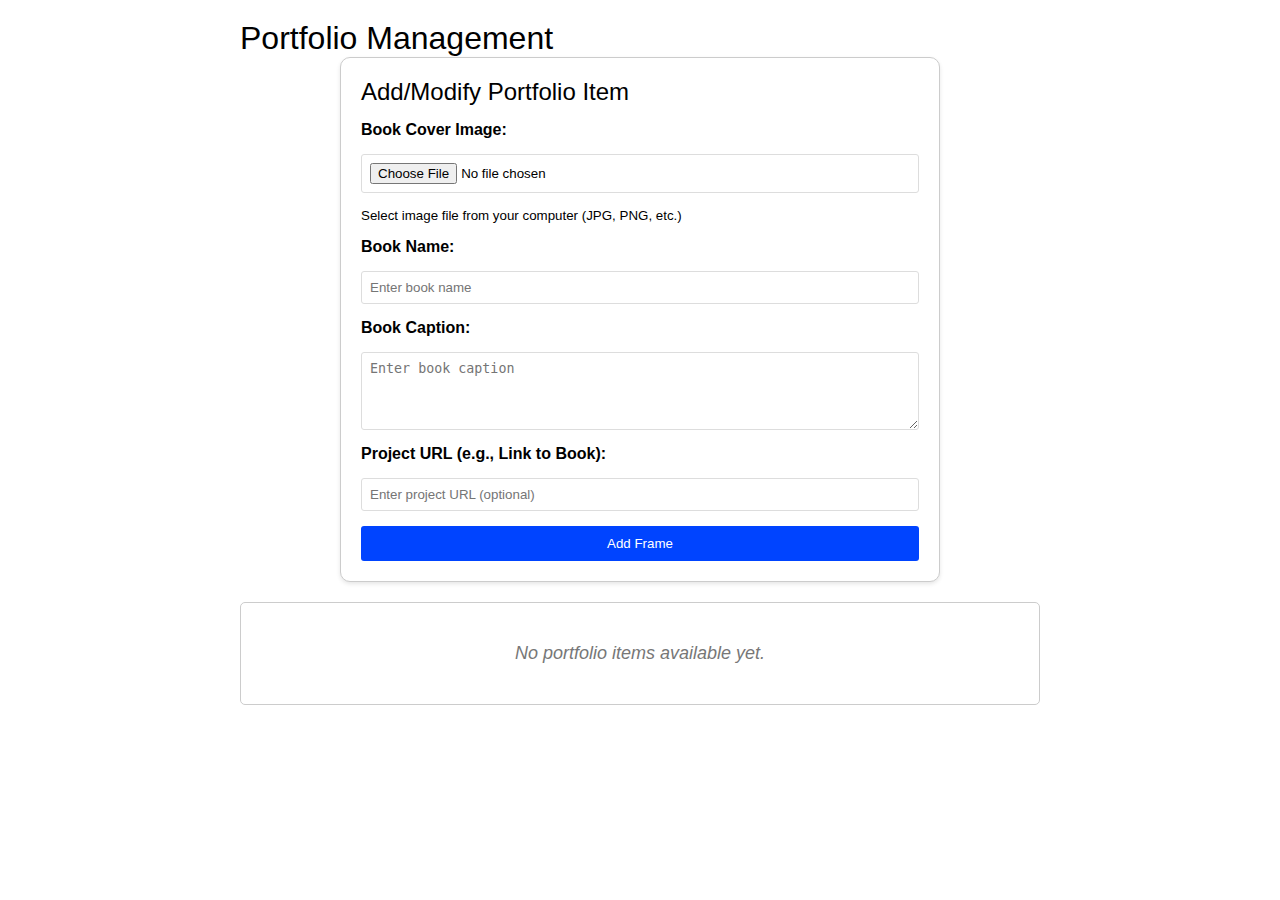
<file: admin.html>
<!DOCTYPE html>
<html lang="en">
<head>
    <meta charset="UTF-8">
    <meta name="viewport" content="width=device-width, initial-scale=1.0">
    <title>Admin Panel - Portfolio Management</title>
    <link rel="stylesheet" href="style.css"> <style>
        body {
            font-family: sans-serif;
            margin: 20px;
        }
        .admin-container {
            max-width: 800px;
            margin: 0 auto;
        }
        form {
            display: flex;
            flex-direction: column;
            gap: 15px;
            padding: 20px;
            border: 1px solid #ccc;
            border-radius: 5px;
        }
        form label {
            font-weight: bold;
        }
        form input,
        form textarea {
            padding: 8px;
            border: 1px solid #ddd;
            border-radius: 3px;
        }
        form textarea {
            resize: vertical;
        }
        form button[type="submit"],
        .btn {
            padding: 10px 15px;
            background-color: #0044ff; /* Example button color */
            color: white;
            border: none;
            border-radius: 3px;
            cursor: pointer;
        }
        .btn.modify-btn {
            background-color: #ffc107; /* Example modify button color */
            color: black;
        }
        .btn.delete-btn {
            background-color: #dc3545; /* Example delete button color */
        }
        .portfolio-frames-admin {
            margin-top: 20px;
            border: 1px solid #ccc;
            padding: 10px;
            border-radius: 5px;
        }
        .portfolio-frame {
            border: 1px solid #eee;
            padding: 10px;
            margin-bottom: 10px;
            border-radius: 3px;
            display: flex;
            gap: 15px;
            align-items: flex-start;
        }
        .frame-image {
            width: 150px;
            height: auto;
        }
        .frame-image img {
            max-width: 100%;
            height: auto;
            display: block;
        }
        .frame-content {
            flex-grow: 1;
        }
        .frame-links button {
            margin-right: 5px;
        }
        .no-frames {
            text-align: center;
            font-style: italic;
            color: #777;
        }
        .frame-image {
    width: 150px; /* Set your desired fixed width */
    height: 200px; /* Set your desired fixed height */
    overflow: hidden; /* Ensure image doesn't overflow container */
}

.frame-image img {
    width: 100%; /* Make image take up 100% of the container width */
    height: 100%; /* Make image take up 100% of the container height */
    object-fit: contain; /*  "cover" is important for fixed size! */
    display: block; /* Ensure image behaves as a block element */
}
.portfolio-frame .frame-image img {
            border: 3px solid red !important; /* Force a visible border */
            object-fit: contain !important; /* Force object-fit: contain */
            width: 100% !important; /* Force width */
            height: 100% !important; /* Force height */
        }
    </style>
</head>
<body>
    <div class="admin-container">
        <h1>Portfolio Management</h1>

        <form id="add-portfolio-form">
            <h2>Add/Modify Portfolio Item</h2>
            <label for="frame-image">Book Cover Image:</label>
            <input type="file" id="frame-image" required placeholder="Enter image URL">
            <small>Select image file from your computer (JPG, PNG, etc.)</small>

            <label for="frame-title">Book Name:</label>
            <input type="text" id="frame-title" required placeholder="Enter book name">

            <label for="frame-description">Book Caption:</label>
            <textarea id="frame-description" rows="4" placeholder="Enter book caption"></textarea>

            <label for="frame-url">Project URL (e.g., Link to Book):</label>
            <input type="url" id="frame-url" placeholder="Enter project URL (optional)">

            <button type="submit">Add Frame</button>
        </form>

        <div class="portfolio-frames-admin" id="portfolio-frames">
            <h2>Current Portfolio Items</h2>
            </div>
    </div>

    <script src="script.js"></script> <script>
        // You don't need to repeat the DOMContentLoaded listener here if it's already in your script.js
        //  document.addEventListener('DOMContentLoaded', function() {
        //      setupPortfolioForm(); // Only runs on admin.html - already handled in script.js
        //      loadPortfolioFrames(); // Runs on both pages - already handled in script.js
        //  });
    </script>
</body>
</html>
</file>
<file: style.css>
:root {
    --customColor: #0044ff;
    --purple: #ce00ff;
    --orange: #ff4600;
    --blue: #0044ff;
    --cyan: #03ffc7;
  }
  
  *,
  *::after,
  *::before {
    margin: 0;
    padding: 0;
    box-sizing: inherit;
  }
  
  html {
    scroll-behavior: smooth;
    box-sizing: border-box;
    font-size: 62.5%;
  }
  
  body {
    font-family: 'Poppins', sans-serif;
    font-size: 1.6rem;
    font-weight: 400;
    background-color: #fff;
    color: #000;
    position: relative;
    z-index: 1;
  }
  
  h1,
  h2,
  h3,
  h4 {
    font-weight: 500;
  }
  
  a {
    text-decoration: none;
  }
  
  img {
    max-width: 100%;
  }
  
  li {
    list-style: none;
  }
  
  .container {
    max-width: 114rem;
    margin: 0 auto;
  }
  
  @media only screen and (max-width: 1200px) {
    .container {
      padding: 0 3rem;
    }
  }
  
  /* Header */
  .header {
    position: relative;
    width: 100%;
    min-height: 100vh;
    background-color: rgb(0, 0, 19);
    z-index: 1;
    overflow: hidden;
  }
  
  .header img {
    position: absolute;
    right: -5%;
    bottom: 0;
    width: 100rem;
    z-index: -1;
  }
  
  @media only screen and (max-width: 996px) {
    .header {
      min-height: 60vh;
    }
  
    .header img {
      width: 50rem;
    }
  }
  
  @media only screen and (max-width: 768px) {
    .header img {
      width: 40rem;
    }
  }
  
  @media only screen and (max-width: 567px) {
    .header {
      min-height: 100vh;
    }
  
    .header img {
      width: 35rem;
    }
  }
  
  .nav {
    padding: 1.6rem 0;
  }
  
  .nav.fix-nav {
    position: fixed;
    top: 0;
    left: 0;
    width: 100%;
    background-color: var(--customColor);
    box-shadow: 0 5px 15px rgba(0, 0, 0, 0.1);
    z-index: 999;
  }
  
  .nav.fix-nav .logo h1 span {
    color: #fff;
  }
  
  .navigation {
    display: flex;
    align-items: center;
    justify-content: space-between;
  }
  
  .logo h1 {
    font-size: 3.5rem;
    color: #fff;
  }
  
  .logo h1 span {
    font-weight: bold;
    color: var(--customColor);
  }
  
  .nav-list {
    display: flex;
    align-items: center;
  }
  
  .nav-item:not(:last-child) {
    margin-right: 0.5rem;
  }
  
  .nav-link:link,
  .nav-link:visited {
    color: #fff;
    padding: 0.8rem 1rem;
    font-size: 1.8rem;
    transition: all 300ms ease-in-out;
  }
  
  .nav-link:hover {
    border-radius: 0.3rem;
    background-color: var(--customColor);
  }
  
  .top-nav,
  .hamburger {
    display: none;
  }
  
  @media only screen and (max-width: 768px) {
    .menu {
      position: fixed;
      top: 0;
      left: -100%;
      width: 80%;
      max-width: 40rem;
      height: 100%;
      background-color: #fff;
      transition: all 300ms ease-in-out;
      z-index: 100;
    }
  
    .menu.show {
      left: 0;
    }
  
    .top-nav {
      display: flex;
      align-items: center;
      justify-content: space-between;
      background-color: var(--customColor);
      padding: 1rem 1.6rem;
    }
  
    .logo h1 span {
      color: #fff;
    }
  
    .top-nav .close {
      color: #fff;
      font-size: 2.3rem;
      padding: 1rem;
      cursor: pointer;
    }
  
    .hamburger {
      display: block;
      color: #fff;
      font-size: 2.3rem;
      padding: 0.5rem;
      cursor: pointer;
    }
  
    .nav-link:link,
    .nav-link:visited {
      display: block;
      font-size: 1.7rem;
      color: #222;
      padding: 1rem 0;
    }
  
    .nav-list {
      flex-direction: column;
      align-items: flex-start;
      padding: 1rem 1.6rem;
    }
  
    body.show::before {
      content: '';
      position: absolute;
      top: 0;
      left: 0;
      width: 100%;
      height: 100%;
      background-color: rgba(0, 0, 0, 0.8);
      z-index: 1;
    }
  
    .nav.show {
      background-color: rgba(0, 0, 0, 0.8);
    }
  }
  
  /* Hero */
  .hero {
    position: absolute;
    top: 50%;
    left: 10%;
    transform: translateY(-50%);
    color: #fff;
  }
  
  .hero h3 {
    font-weight: 400;
    font-size: 2rem;
  }
  
  .hero h1 {
    font-size: 9rem;
  }
  
  .hero h4 {
    font-size: 2rem;
  }
  
  .hero h4 span {
    color: var(--customColor);
    text-decoration: underline;
  }
  
  .hero a:link,
  .hero a:visited {
    display: inline-block;
    padding: 0.8rem 2.5rem;
    border: 1px solid var(--customColor);
    background-color: var(--customColor);
    color: #fff;
    margin-top: 2rem;
    font-size: 1.8rem;
  }
  
  .hero a:hover {
    background-color: transparent;
  }
  
  @media only screen and (max-width: 1500px) {
    .hero {
      left: 5%;
    }
  
    .hero h1 {
      font-size: 6rem;
    }
  }
  
  @media only screen and (max-width: 768px) {
    .hero h1 {
      font-size: 4rem;
    }
    .menu {
      position: fixed;
      top: 0;
      left: -100%;
      width: 80%;
      max-width: 40rem;
      height: 100%;
      background-color: #fff;
      transition: all 300ms ease-in-out;
      z-index: 1000; /* Increased z-index to ensure menu appears above other elements */
    }
  }
  
  @media only screen and (max-width: 567px) {
    .hero {
      top: 35%;
    }
  
    .hero h3 {
      font-size: 1.6rem;
    }
  
    .hero h1 {
      font-size: 4rem;
    }
  
    .hero h4 {
      font-size: 1.6rem;
    }
  }
  
  .icons {
    position: absolute;
    bottom: 5%;
    left: 37rem;
    color: #fff;
  }
  
  .icons span:not(:last-child) {
    margin-right: 1rem;
  }
  
  .icons span {
    font-size: 2rem;
    cursor: pointer;
    transition: all 300ms ease-in-out;
  }
  
  .icons span:hover {
    color: var(--customColor);
  }
  
  @media only screen and (max-width: 1500px) {
    .icons {
      left: 5%;
    }
  }
  
  @media only screen and (max-width: 567px) {
    .hero {
      top: 35%;
      left: 5%; /* Further adjusted for very small screens */
    }
  
    .hero h3 {
      font-size: 1.6rem;
    }
  
    .hero h1 {
      font-size: 3rem;
    }
  
    .hero h4 {
      font-size: 1.6rem;
    }
  }
  
  /* Fixed icons section to match hero positioning */
  .icons {
    position: absolute;
    bottom: 5%;
    left: 10%; /* Changed from 37rem to 10% to match hero */
    color: #fff;
  } 
  
  
  /* Color Control */
  .control {
    position: fixed;
    right: -4rem;
    top: 15%;
    transition: all 300ms ease-in-out;
    z-index: 1000;
  }
  
  @keyframes spin {
    0% {
      transform: rotate(0deg);
    }
  
    100% {
      transform: rotate(360deg);
    }
  }
  
  .control.open {
    right: 0;
  }
  
  .control .widget {
    position: absolute;
    left: -2.5rem;
    border-radius: 1rem 0 0 1rem;
    cursor: pointer;
    padding: 0.5rem 0.6rem;
    background-color: #fff;
    text-align: center;
    display: flex;
    justify-content: center;
    align-items: center;
  }
  
  .control .widget i {
    font-size: 2rem;
    animation: spin 2s linear infinite;
    color: #000;
    text-align: center;
  }
  
  .control .colors {
    background-color: #fff;
    padding: 1rem;
    box-shadow: 0 2px 5px rgba(0, 0, 0, 0.2);
    border-bottom-left-radius: 0.5rem;
  }
  
  .control .colors span {
    display: block;
    width: 2rem;
    height: 2rem;
    padding: 0.7rem;
    border-radius: 50%;
    box-shadow: 0 2px 5px rgba(0, 0, 0, 0.2);
    cursor: pointer;
  }
  
  .control .colors span:not(:last-child) {
    margin-bottom: 1rem;
  }
  
  .control .colors span:nth-child(1) {
    background-color: var(--blue);
  }
  
  .control .colors span:nth-child(2) {
    background-color: var(--orange);
  }
  
  .control .colors span:nth-child(3) {
    background-color: var(--purple);
  }
  
  .control .colors span:nth-child(4) {
    background-color: var(--cyan);
  }
  
  /* About */
  
  .section {
    padding: 5rem 0 7rem 0;
    overflow-x: hidden;
  }
  
  .about {
    margin-top: 5rem;
  }
  
  .about-center {
    display: grid;
    grid-template-columns: 1fr 1.5fr;
    gap: 3rem 5rem;
  }
  
  .title {
    margin: 4rem 0 7rem 0;
    text-align: center;
  }
  
  .title h1 {
    font-size: 3rem;
    display: inline-block;
    position: relative;
    z-index: 0;
  }
  
  .title h1::after {
    content: '';
    position: absolute;
    left: 50%;
    bottom: -20%;
    transform: translate(-50%, -50%);
    background-color: var(--customColor);
    width: 50%;
    height: 0.4rem;
    z-index: 1;
  }
  
  .left img {
    height: 40rem;
    max-width: 35rem;
    object-fit: cover;
  }
  
  .right h1 {
    margin-bottom: 2rem;
  }
  
  .right p {
    line-height: 2;
    margin-bottom: 2rem;
    color: #333;
  }
  
  .right h1 span {
    color: var(--customColor);
  }
  
  a.btn {
    display: inline-block;
    padding: 1rem 2rem;
    background-color: var(--customColor);
    color: #fff;
    border: 2px solid var(--customColor);
    border-radius: 0.5rem;
    box-shadow: 0 10px 10px rgba(0, 0, 0, 0.1);
    transition: all 300ms ease-in-out;
  }
  
  a.btn:hover {
    transform: translateY(-3px);
    background-color: transparent;
    color: inherit;
  }
  
  a.btn:active {
    transform: translateY(0);
  }
  
  @media only screen and (max-width: 996px) {
    .right h1 {
      font-size: 2rem;
    }
  
    .right p {
      font-size: 1.5rem;
    }
  
    a.btn {
      padding: 0.7rem 1.8rem;
    }
  
    .left img {
      height: 40rem;
      max-width: 25rem;
    }
  }
  
  @media only screen and (max-width: 996px) {
    .about-center {
      grid-template-columns: 1fr;
      gap: 3rem 0;
    }
  
    .left {
      text-align: center;
    }
  
    .left img {
      height: 40rem;
      max-width: 90%;
    }
  }
  
  /* Services */
  
  .theme {
    background-color: #000;
  }
  
  .theme .title {
    color: #fff;
  }
  
  .services-center {
    display: grid;
    grid-template-columns: repeat(auto-fit, minmax(25rem, 1fr));
    gap: 3rem;
  }
  
  .service {
    color: #fff;
    background-color: #111;
    padding: 2rem;
    text-align: center;
    border-radius: 1rem;
    transition: all 300ms ease-in-out;
  }
  
  .service span {
    color: var(--customColor);
    font-size: 4rem;
    transition: all 300ms ease-in-out;
  }
  
  .service h2 {
    font-size: 1.8rem;
    margin-bottom: 1rem;
  }
  
  .service p {
    font-size: 1.4rem;
    color: #f1f1f1;
  }
  
  .service:hover {
    background-color: var(--customColor);
    color: #fff;
  }
  
  .service:hover span {
    color: #fff;
  }
  
  /* Skills */
  .skills-box:not(:last-child) {
    margin-bottom: 2rem;
  }
  
  .skills-box h4 {
    font-size: 1.8rem;
    color: #888;
    font-size: 500;
  }
  
  .skills-box .skills-ilt {
    width: 100%;
    position: relative;
    height: 0.4rem;
    background-color: #ccc;
    border-radius: 0.5rem;
  }
  
  .skills-box .skills-bar {
    background-color: var(--customColor);
    height: 0.4rem;
  }
  
  .skills-box .html {
    width: 95%;
  }
  
  .skills-box .css {
    width: 85%;
  }
  
  .skills-box .javascript {
    width: 90%;
  }
  
  .skills-box .nodejs {
    width: 80%;
  }
  
  .skills-box .mongodb {
    width: 95%;
  }
  
  .skills-box span {
    position: absolute;
    bottom: 10%;
    right: 0;
    font-size: 1.4rem;
  }
  
  .skills-center {
    display: grid;
    grid-template-columns: 1fr 1fr;
    gap: 6rem;
  }
  
  .right h3 {
    margin-bottom: 1rem;
  }
  
  .right p {
    margin-bottom: 2rem;
  }
  
  @media only screen and (max-width: 768px) {
    .skills-center {
      grid-template-columns: 1fr;
    }
  }
  
  /* Teams */
  .team {
    color: #fff;
    background-color: #111;
    padding: 3rem;
    text-align: center;
    border-radius: 1rem;
    border-bottom: 4px solid transparent;
    transition: all 300ms ease-in-out;
  }
  
  .team .img-cover {
    overflow: hidden;
    border-radius: 100%;
    border: 4px solid var(--customColor);
    height: 13rem;
    width: 13rem;
    margin: 0 auto;
    transition: all 300ms ease-in-out;
  }
  
  .team .img-cover img {
    height: 100%;
    object-fit: cover;
  }
  
  .team h3 {
    font-size: 1.6rem;
    margin: 1rem 0;
  }
  
  .team p {
    font-size: 1.5rem;
    color: #ccc;
    width: 80%;
    margin: 0 auto 1rem auto;
  }
  
  .team:hover {
    border-bottom: 4px solid #fff;
    background-color: var(--customColor);
  }
  
  .team:hover .img-cover {
    border-color: #fff;
  }
  
  /* Contact */
  
  .contact-center {
    display: grid;
    grid-template-columns: 1fr 1fr;
    gap: 3rem;
  }
  
  .contact .left h2 {
    font-size: 2rem;
  }
  
  .contact .left p {
    font-size: 1.5rem;
    margin-bottom: 2rem;
  }
  
  .left div {
    display: flex;
    align-items: center;
    margin-bottom: 1.5rem;
  }
  
  .left div .content {
    text-align: left;
  }
  
  .left .icon {
    margin-right: 2rem;
    font-size: 2.3rem;
    color: var(--customColor);
  }
  
  .form h2 {
    font-size: 2rem;
    margin-bottom: 1rem;
  }
  
  .form input,
  .form textarea {
    font-family: 'Poppins', sans-serif;
    font-size: 1.6rem;
    padding: 1rem 0;
    text-indent: 1rem;
    border: 1px solid #ccc;
    border-radius: 0.5rem;
    margin-bottom: 1rem;
    width: 100%;
    outline: none;
  }
  
  .form textarea {
    width: 100%;
    resize: vertical;
    margin-bottom: 3rem;
  }
  
  @media only screen and (max-width: 768px) {
    .contact-center {
      grid-template-columns: 1fr;
    }
  
    .contact-center .left {
      text-align: left;
    }
  
    .left div .content h3 {
      font-size: 1.6rem;
    }
  
    .left div .content span {
      font-size: 1.5rem;
    }
  }
  
  footer {
    background-color: #000;
    padding: 1.6rem 1rem;
    text-align: center;
  }
  
  footer p {
    color: #fff;
  }
  
  footer p span {
    color: var(--customColor);
  }


  .portfolio {
    padding: 5rem 0;
    background-color: #f9f9f9;
  }
  
  #portfolio-frames {
    display: grid;
    grid-template-columns: repeat(auto-fit, minmax(300px, 1fr));
    gap: 2rem;
    padding: 2rem 0;
  }
  
  .portfolio-frame {
    background-color: #fff;
    border-radius: 1rem;
    overflow: hidden;
    box-shadow: 0 4px 6px rgba(0, 0, 0, 0.1);
    transition: transform 0.3s ease;
  }
  
  .portfolio-frame:hover {
    transform: translateY(-5px);
  }
  
  .frame-image {
    width: 100%;
    height: 200px;
    overflow: hidden;
  }
  
  .frame-image img {
    width: 100%;
    height: 100%;
    object-fit: cover;
  }
  
  .frame-content {
    padding: 2rem;
  }
  
  .frame-content h3 {
    font-size: 2rem;
    margin-bottom: 1rem;
    color: #333;
  }
  
  .frame-content p {
    font-size: 1.4rem;
    color: #666;
    margin-bottom: 2rem;
  }
  
  .frame-links {
    display: flex;
    gap: 1rem;
  }
  
  .modify-btn {
    background-color: #ffc107 !important;
  }
  
  .delete-btn {
    background-color: #dc3545 !important;
  }
  
  /* Admin Form */
  #add-portfolio-form {
    max-width: 600px;
    margin: 0 auto;
    padding: 2rem;
    background-color: #fff;
    border-radius: 1rem;
    box-shadow: 0 2px 4px rgba(0, 0, 0, 0.1);
  }
  
  .form-group {
    margin-bottom: 1.5rem;
  }
  
  .form-group label {
    display: block;
    font-size: 1.6rem;
    margin-bottom: 0.5rem;
  }
  
  .form-group input,
  .form-group textarea {
    width: 100%;
    padding: 1rem;
    border: 1px solid #ddd;
    border-radius: 0.5rem;
    font-size: 1.4rem;
  }
  
  .form-group textarea {
    height: 150px;
    resize: vertical;
  }
  
  .no-frames {
    text-align: center;
    font-size: 1.8rem;
    color: #666;
    padding: 2rem;
  }

  #portfolio-frames {
    display: grid;
    grid-template-columns: repeat(auto-fit, minmax(300px, 1fr));
    gap: 2rem;
    padding: 2rem 0;
  }
  .portfolio-frame .frame-image img {
    border: 3px solid red !important; /* Force a visible border */
    object-fit: contain !important; /* Force object-fit: contain */
    width: 100% !important; /* Force width */
    height: 100% !important; /* Force height */
}
</file>
